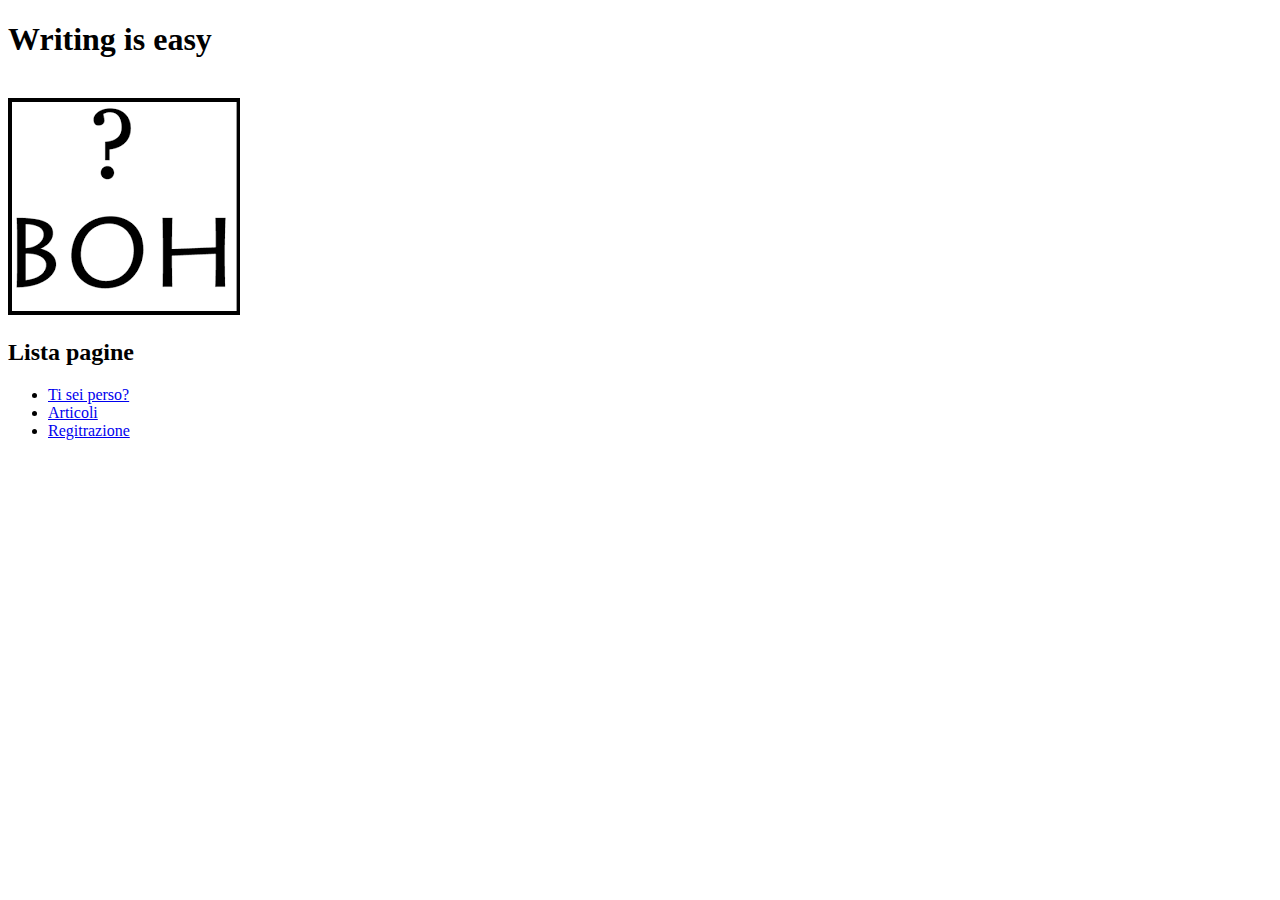
<file: web/index.html>
<!DOCTYPE html>
<!--
To change this license header, choose License Headers in Project Properties.
To change this template file, choose Tools | Templates
and open the template in the editor.
-->
<html>
    <head>
        <title>Homepage</title>
        <meta charset="UTF-8">
        <meta name="viewport" content="width=device-width, initial-scale=1.0">
        <meta name="author" content ="Michele Cappellacci">
        <meta name="keywords" content="FPW, Progetto, HTLM, CSS, Java">
        <meta name="description" content="Homepage delle esercitazioni di FPW">
    </head>
    <body>
        <div>
            <h1>Writing is easy</h1>
            <br/>
            <img title="boh" alt="scritta ? BOH" src="IMG/boh.png">
        </div>
        <div>
            <h2>Lista pagine</h2>
            <ul>
                <li><a href="https://google.com">Ti sei perso?</a></li>
                <li><a href="articoli.html">Articoli</a></li>
                <li><a href="registrazione.html">Regitrazione</a></li>
            </ul>
        </div>
    </body>
</html>
</file>
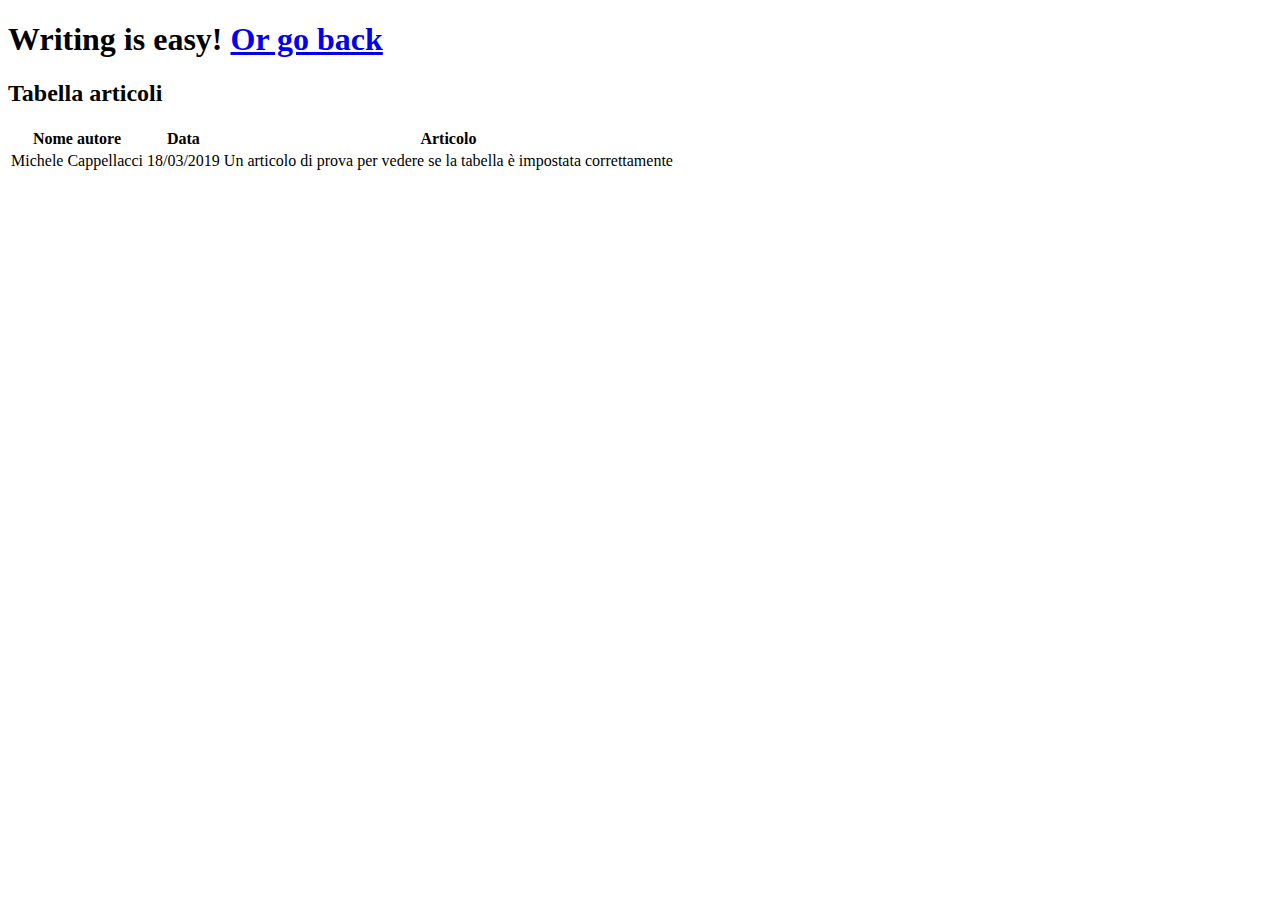
<file: web/articoli.html>
<!DOCTYPE html>
<!--
To change this license header, choose License Headers in Project Properties.
To change this template file, choose Tools | Templates
and open the template in the editor.
-->
<html>
    <head>
        <title>Articoli</title>
        <meta charset="UTF-8">
        <meta name="viewport" content="width=device-width, initial-scale=1.0">
        <meta name="author" content ="Michele Cappellacci">
        <meta name="keywords" content="FPW, Progetto, HTLM, CSS, Java">
        <meta name="description" content="Pagina articoli delle esercitazioni di FPW">
    </head>
    <body>
        <div>
            <h1>Writing is easy! <a href="index.html">Or go back</a></h1>
        </div>
        <div>
            <h2>Tabella articoli</h2>
            <table>
                
                <tr>
                    <th>Nome autore</th>
                    <th>Data</th>
                    <th>Articolo</th>
                </tr>
                
                <tr>
                    <td>Michele Cappellacci</td>
                    <td>18/03/2019</td>
                    <td>Un articolo di prova per vedere se la tabella è impostata correttamente</td>
                </tr>
            </table>
        </div>
    </body>
</html>
</file>
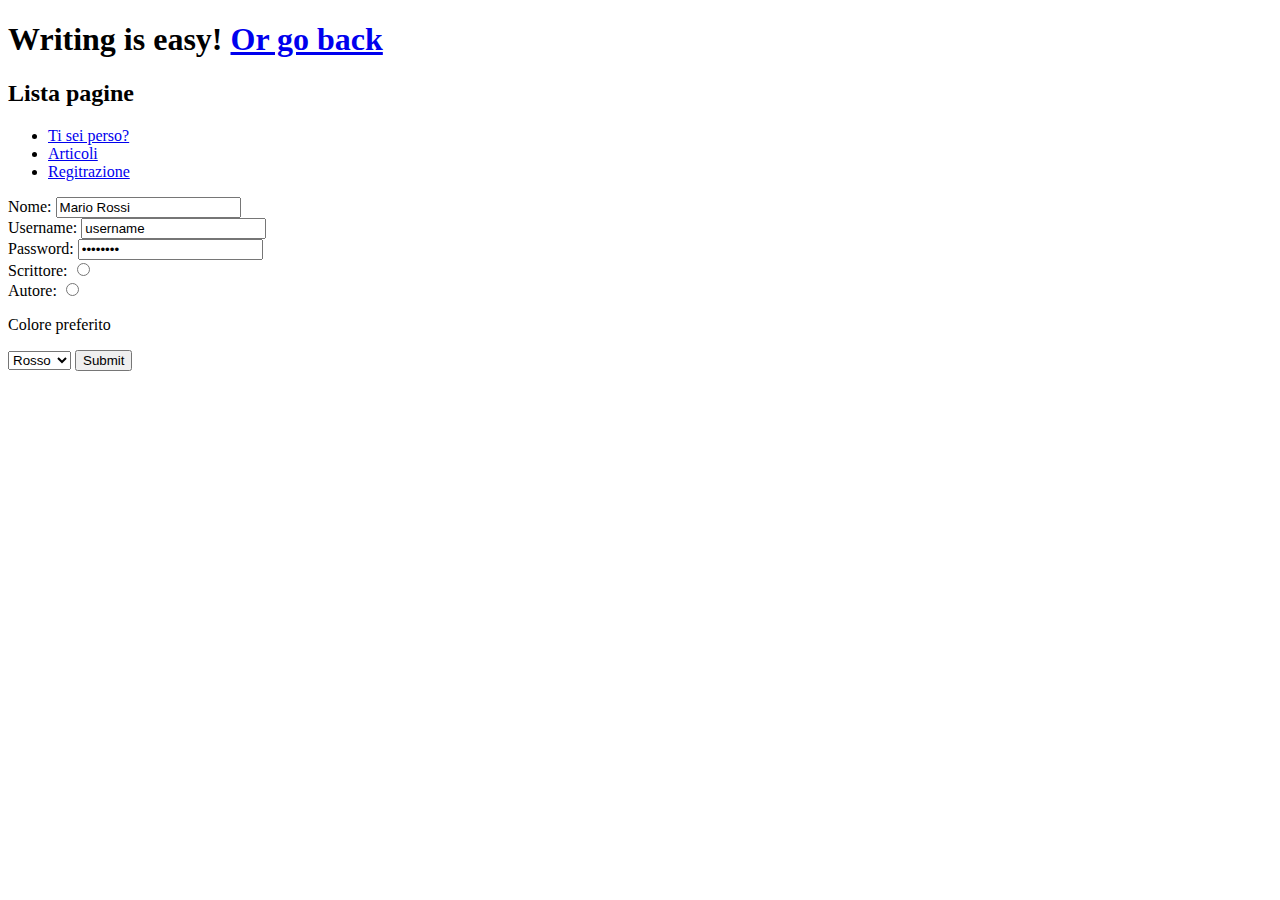
<file: web/registrazione.html>
<!DOCTYPE html>
<!--
To change this license header, choose License Headers in Project Properties.
To change this template file, choose Tools | Templates
and open the template in the editor.
-->
<html>
    
    <head>
        <title>Sign up</title>
        <meta charset="UTF-8">
        <meta name="viewport" content="width=device-width, initial-scale=1.0">
        <meta name="author" content ="Michele Cappellacci">
        <meta name="keywords" content="FPW, Progetto, HTLM, CSS, Java">
        <meta name="description" content="Pagina di registrazione delle esercitazioni di FPW">
    </head>
    <body>
        <div>
            <h1>Writing is easy! <a href="index.html">Or go back</a></h1>
        </div>
        <nav>
            <h2>Lista pagine</h2>
            <ul>
                <li><a href="https://google.com">Ti sei perso?</a></li>
                <li><a href="articoli.html">Articoli</a></li>
                <li><a href="registrazione.html">Regitrazione</a></li>
            </ul>
        </nav>        
        <main>
            <form action="index.html" method="post">
                <label for="nomeutente">Nome: </label>
                <input type="text" name="nomeUtente" id="nomeutente" value="Mario Rossi">
                <br/>
                
                <label for="id_username">Username: </label>
                <input type="text" name="Username" id="id_username" value="username">
                <br/>
                
                <label for="id_password">Password: </label>
                <input type="password" name="password" id="id_password" value="oscurato">
                <br/>
                
                <label for="scrittore">Scrittore: </label>
                <input type="radio" name="tipo_utente" id="scrittore" value="scrittore">
                <br/>
                
                <label for="autore">Autore: </label>
                <input type="radio" name="tipo_utente" id="autore" value="autore">
                <br/>
                
                <p>Colore preferito</p>
                <select>
                    <option value="red">Rosso</option>
                    <option value="white">Bianco</option>
                    <option value="grey">Grigio</option>
                    <option value="yellow">Giallo</option>
                    <option value="green">Verde</option>
                </select>
                
                
                <input type="submit" value="Submit"/>
            </form>
        </main>
    </body>
</html>
</file>
